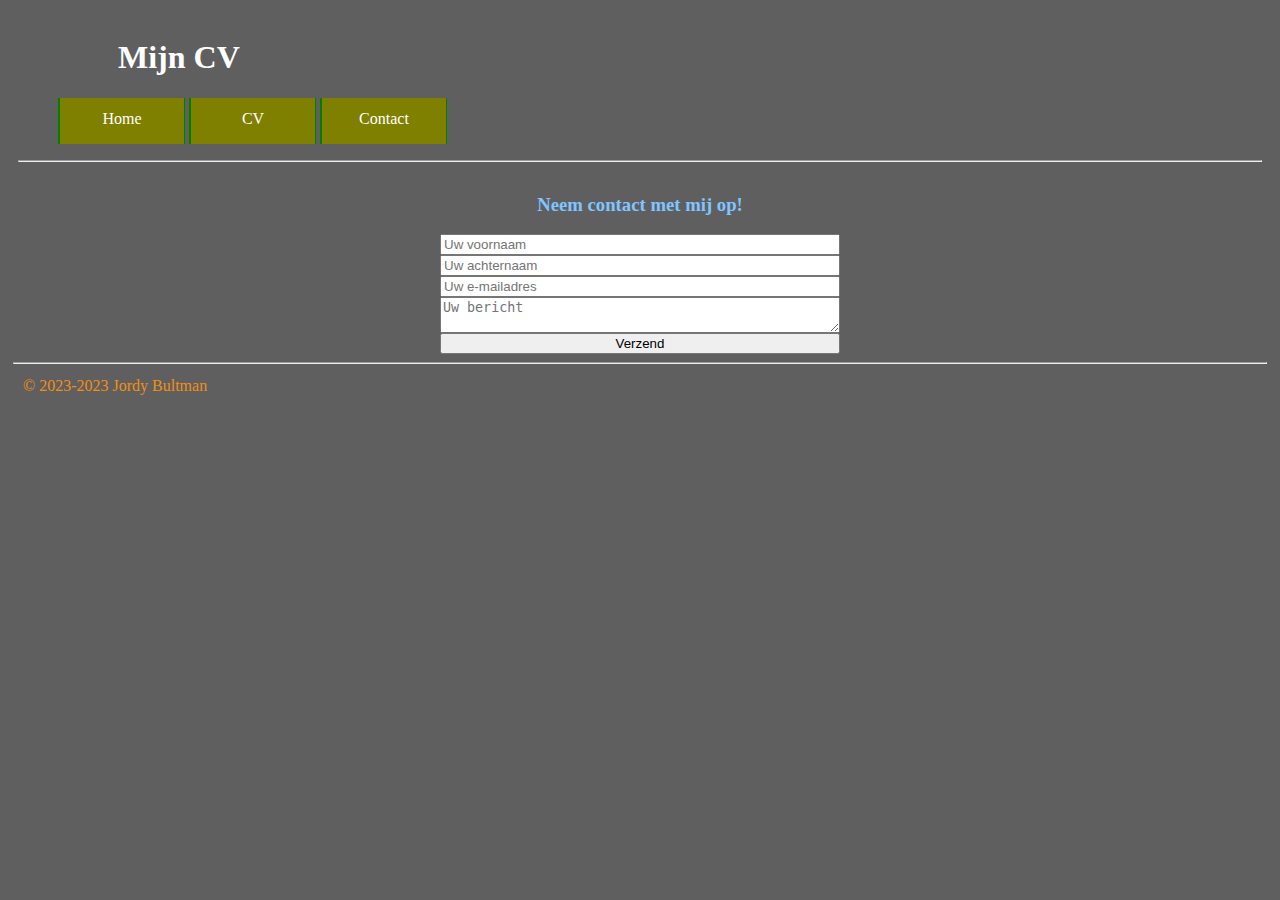
<file: Les15/contact.html>
<!-- Contactformulier maken-->
<!DOCTYPE html>
<html lang="nl">
    <head>
        <meta charset="utf-8">
        <title>Lorem Ipsum</title>
        <link rel="stylesheet" type="text/css" href="style/main.css">
    </head>
    <body>
        <header><h1>Mijn CV</h1>
            <ul>
                <li><a href="index.html">Home</a></li>
                <li><a href="mijncv.html">CV</a></li>
                <li><a href="contact.html">Contact</a></li>
            </ul><hr></header>
            <p><h3>Neem contact met mij op!</h3></p>
            <form class="formulier">
                <input type="text" placeholder="Uw voornaam">
                <input type="text" placeholder="Uw achternaam">
                <input type="email" placeholder="Uw e-mailadres">
                <textarea placeholder="Uw bericht"></textarea>
                <button>Verzend</button>
            </form>
        <hr><footer>© 2023-2023 Jordy Bultman</footer>
    </body>
</html>
</file>
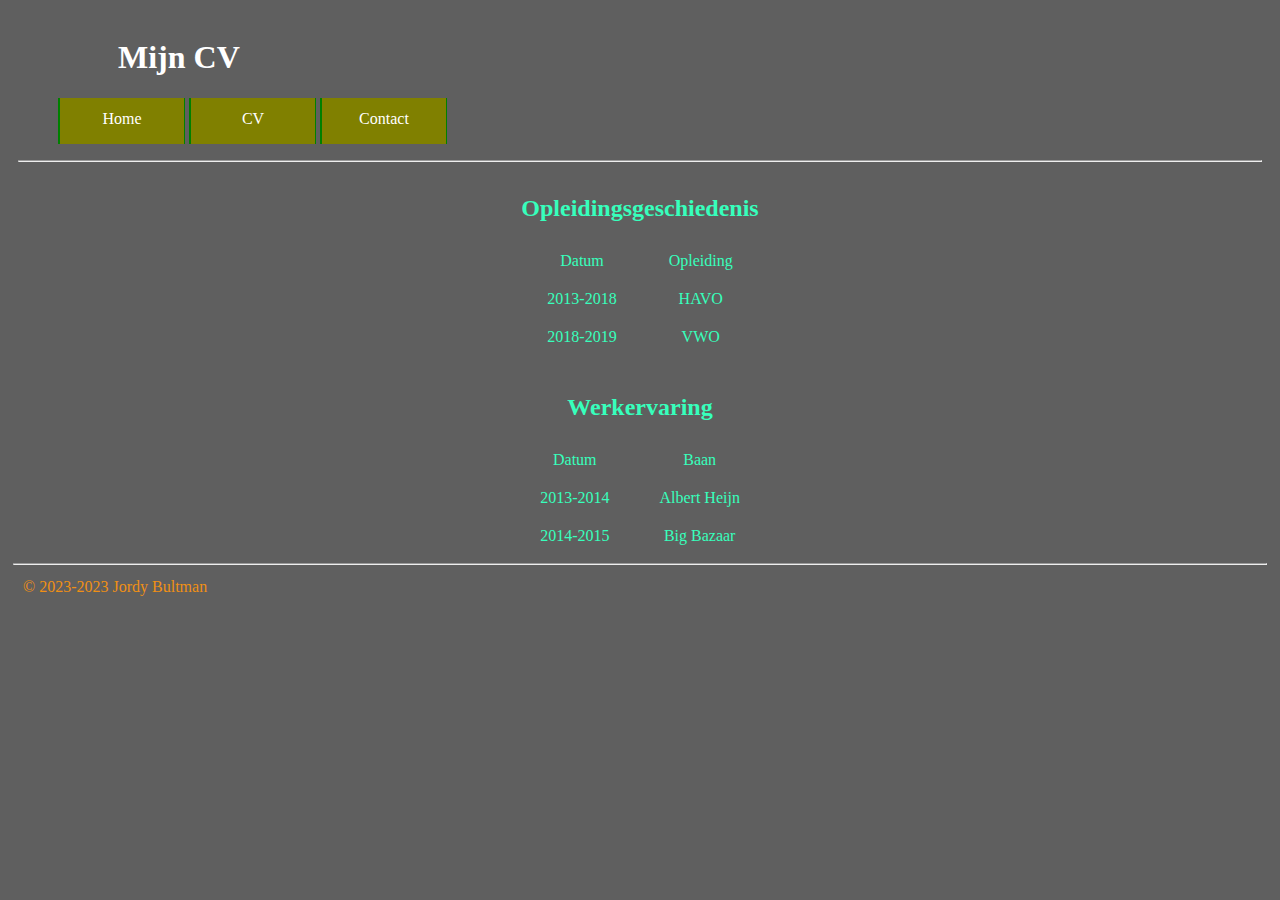
<file: Les15/mijncv.html>
<!-- Gegevens van gevolgde opleidingen en werkervaring-->
<!DOCTYPE html>
<html lang="nl">
    <head>
        <meta charset="utf-8">
        <title>Lorem Ipsum</title>
        <link rel="stylesheet" type="text/css" href="style/main.css">
    </head>
    <body>
        <header><h1>Mijn CV</h1>
            <ul>
                <li><a href="index.html">Home</a></li>
                <li><a href="mijncv.html">CV</a></li>
                <li><a href="contact.html">Contact</a></li>
            </ul><hr></header>
            <table>
                <tr>
                    <caption><h2><b>Opleidingsgeschiedenis</b></h2></caption>
                    <td>Datum</th>
                    <td>Opleiding</th>
                </tr>
                <tr>
                    <td>2013-2018</th>
                    <td>HAVO</th>
                </tr>
                <tr>
                    <td>2018-2019</th>
                    <td>VWO</th>
                </tr>
            </table><br>
            <table>
                <tr>
                    <caption><h2><b>Werkervaring</b></h2></caption>
                    <td>Datum</th>
                    <td>Baan</th>
                </tr>
                <tr>
                    <td>2013-2014</th>
                    <td>Albert Heijn</th>
                </tr>
                <tr>
                    <td>2014-2015</td>
                    <td>Big Bazaar</td>
                </tr>
            </table>
        <hr><footer>© 2023-2023 Jordy Bultman</footer>
    </body>
</html>
</file>
<file: Les15/style/main.css>
body{
    background-color: rgb(95, 95, 95);
    padding:5px;
}
header{
    color: white;
    padding:5px;
}
li{
    display: inline-block;
    height: 22px;
    width: 100px;
    padding: 12px;
    text-align: center;
    color: white;
    border-left: 2px solid green;
    border-right: 1px solid green;
    background-color: olive;
}
li:hover{
    background-color: lightgreen;
    border-style: none;
}
a{
    color: white;
    text-decoration: none;
}
a:hover{
    color:blue;
    text-decoration:none;
}
h1{
    margin-left: 100px;
}
p{
    margin-left: auto;
    margin-right:auto;
    color:rgb(157, 250, 95);
    width:70%;
    text-align:center;
}
img{
    margin: 10px;
}
footer{
    padding:5px;
    margin:5px;
    color: rgb(240, 144, 20);
}
table{
    border-collapse: collapse;
    border: 5px;
    color: rgb(55, 255, 188);
    text-align:center;
    margin:auto;
}
td, tr{
    padding: 10px 25px;

}
input[type="text"], input[type="email"], textarea, button{
    display: block;
    margin:auto;
    width:400px;
    box-sizing:border-box;
}
button:active{
    background-color:rgba(255, 255, 255, 0.623);
    color: white;
}
h3{
    color:rgb(127, 197, 255);
    text-align:center;
}
img{
    margin-left:auto;
    margin-right:auto;
    display:block;
    width:30%;
}
#formulier{
    margin-left: auto;
    margin-right:auto;
    width:2000px;
    text-align:center;
    display:block;
}
</file>
